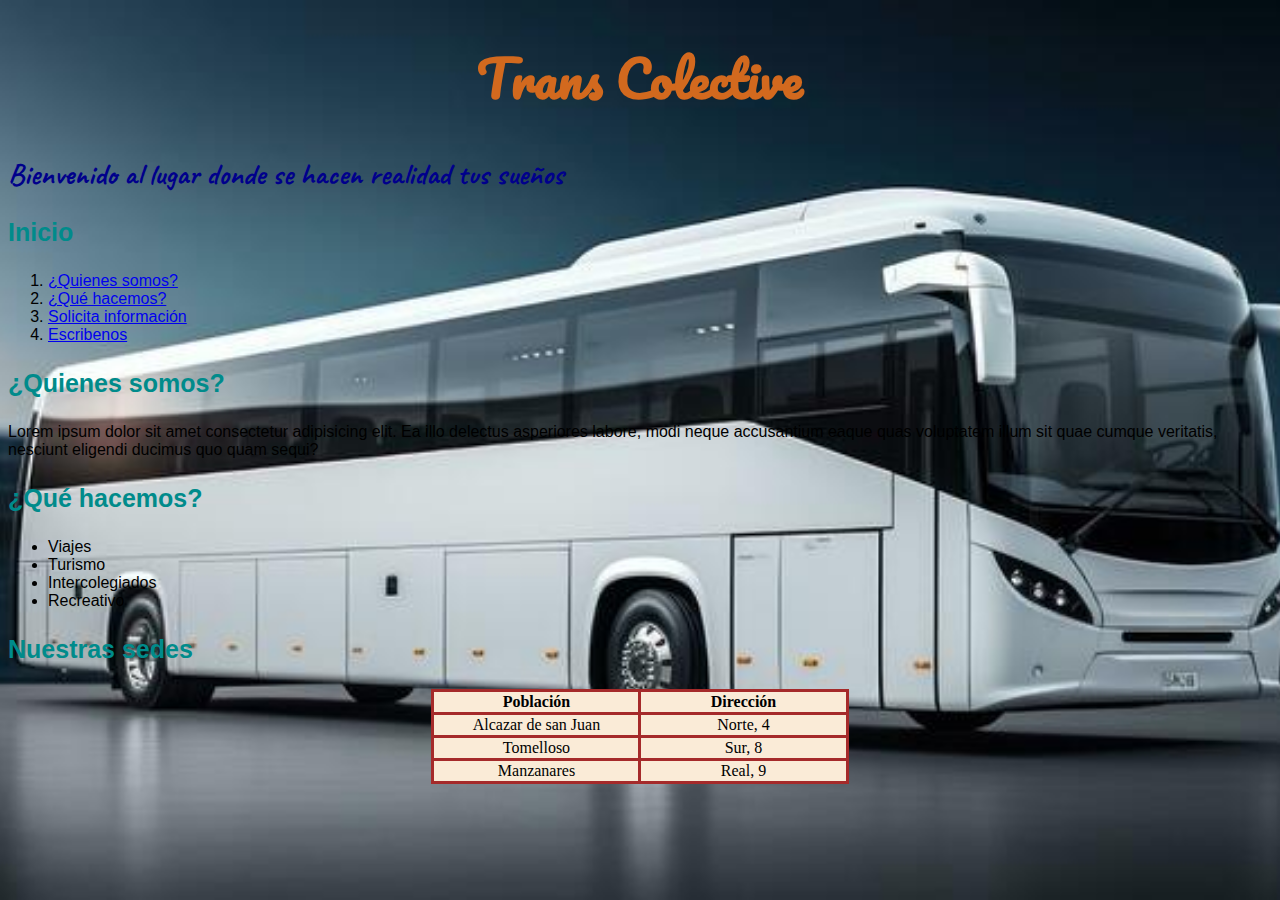
<file: index.html>
<!DOCTYPE html>
<html lang="en">
<head>
    <meta charset="UTF-8">
    <meta name="viewport" content="width=device-width, initial-scale=1.0">
    <title>Trans Colective</title>
    <link rel="stylesheet" href="estilos.css">
    <link rel="preconnect" href="https://fonts.googleapis.com">
    <link rel="preconnect" href="https://fonts.gstatic.com" crossorigin>
    <link href="https://fonts.googleapis.com/css2?family=Caveat:wght@400..700&family=Pacifico&display=swap" rel="stylesheet">
</head>
<body>
    <h1>Trans Colective</h1>
    <h2>Bienvenido al lugar donde se hacen realidad tus sueños</h2>
    <h3>Inicio</h3>
        <ol>
            <li><a href="#">¿Quienes somos?</a></li>
            <li><a href="#">¿Qué hacemos?</a></li>
            <li><a href="formulario.html">Solicita información</a></li>
            <li><a href="#">Escribenos</a></li> 
        </ol>
    <h3>¿Quienes somos?</h3>
        <p>Lorem ipsum dolor sit amet consectetur adipisicing elit. Ea illo delectus asperiores labore, modi neque accusantium eaque quas voluptatem illum sit quae cumque veritatis, nesciunt eligendi ducimus quo quam sequi? </p>
    <h3>¿Qué hacemos?</h3>
        <ul>
            <li>Viajes</li>
            <li>Turismo</li>
            <li>Intercolegiados</li>
            <li>Recreativo</li>
        </ul>
    <h3>Nuestras sedes</h3>
    <table>
        <tr>
            <th>Población</th>
            <th>Dirección</th>
        </tr>
        <tr>
            <td>Alcazar de san Juan</td>
            <td>Norte, 4</td>
        </tr>
        <tr>
            <td>Tomelloso</td>
            <td>Sur, 8</td>
        </tr>
        <tr>
            <td>Manzanares</td>
            <td>Real, 9</td>
        </tr>
    </table>
</body>
</html>
</file>
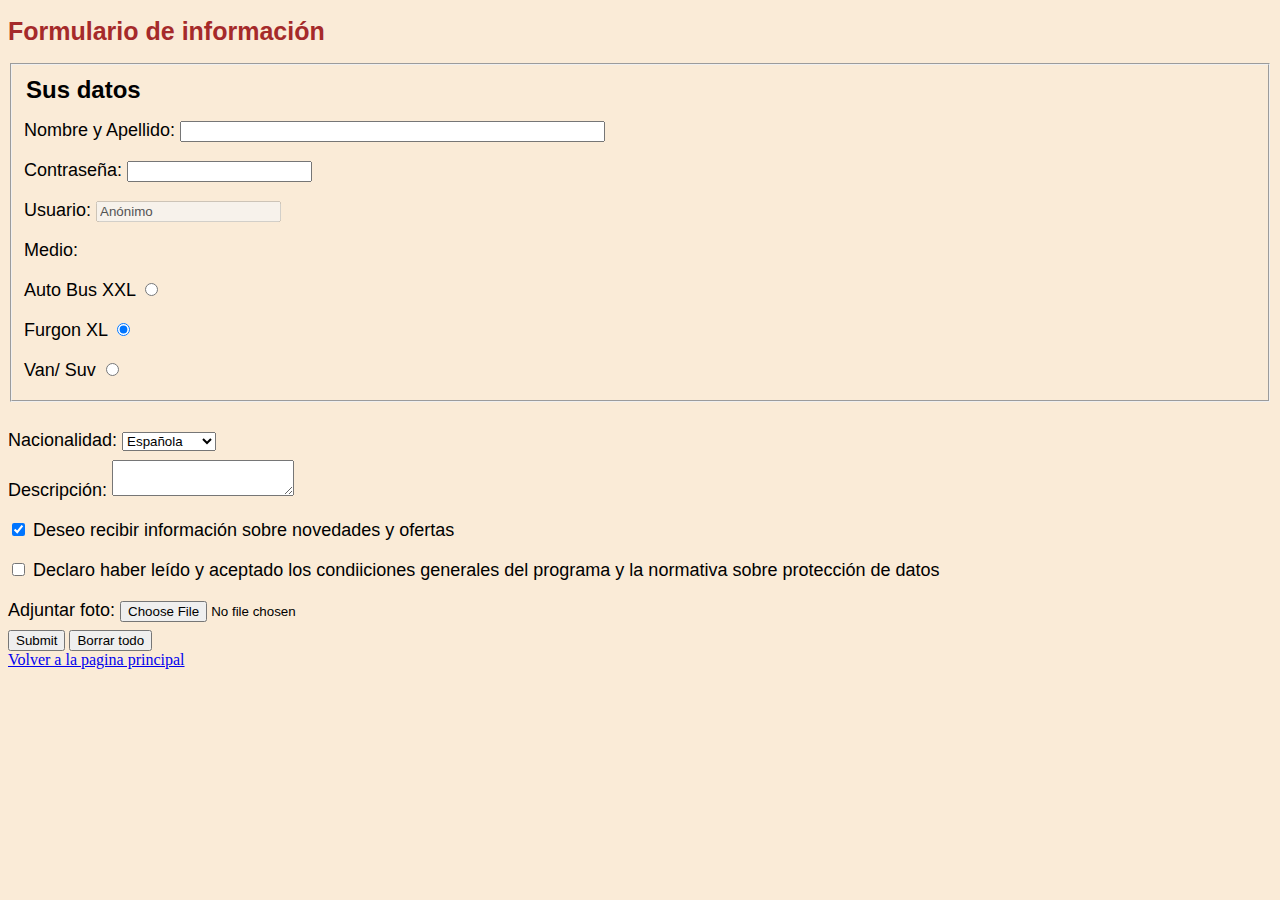
<file: formulario.html>
<!DOCTYPE html>
<html lang="en">
<head>
    <meta charset="UTF-8">
    <meta name="viewport" content="width=device-width, initial-scale=1.0">
    <title>Formulario</title>
    <style>
        #uno, #dos {
            font-family: "Arial", serif;
            font-size: 18px;
            line-height: 40px;
        }
        h1  {
            font-size: 25px;
            color: brown;
            font-family: "Arial", serif;
        }
        legend {
            font-size: x-large;
            font-family: "Arial";
            font-weight: bold;
        }
        body {
            background-color: antiquewhite;
        }
    </style>
</head>
<body>
    <form action="formulario.php" method="post"><h1>Formulario de información</h1>
    <fieldset>
        <div id="uno">
            <legend>Sus datos</legend>
        <label for="nombre">Nombre y Apellido:</label>
            <input type="text" size="50" name="nombre">
        <br>
        <label for="contraseña">Contraseña:</label>
            <input type="text" maxlength="8" name="contraseña">
        <br>
        <label for="usuario">Usuario:</label>
            <input type="text" value="Anónimo" disabled name="usuario">
        <br>
        Medio:
        <br>
        <label for="bus1">Auto Bus XXL</label>
            <input type="radio" name="bus1">
        <br>
        <label for="bus2">Furgon XL</label>
            <input type="radio" checked name="bus2">
        <br>
        <label for="bus3">Van/ Suv</label>
            <input type="radio" name="bus3">
        </div>
        
    </fieldset>
        <br>
        <div id="dos">
            Nacionalidad: <select name="nacionalidad" id="nc">
                <option value="esp">Española</option>
                <option value="col">Colombiana</option>
            </select>
            <br>
            Descripción: <textarea name="" id=""></textarea>
            <br>
            <label for="deseo"><input type="checkbox" name="deseo" id="deseo" checked>
            Deseo recibir información sobre novedades y ofertas
            </label>
            <br>
            <label for="declaro">
                <input type="checkbox" name="declaro" id="declaro"> 
                Declaro haber leído y aceptado los condiiciones generales del programa y la normativa sobre protección de datos
            </label>
            <br>
            <label for="archivo">Adjuntar foto: 
                <input type="file" name="archivo">
            </label>
            <br>
        </div>
        <label for="enviar"><input type="submit" name="enviar"></label>
            <label for="borrar"><input type="reset" value="Borrar todo" name="borrar"></label>
        </form>
    <a href="index.html">Volver a la pagina principal</a>
</body>
</html>
</file>
<file: estilos.css>
h1 {
        font-family: "Pacifico", serif;
        text-align: center;
        font-size: 50px;
        color: #D2691E;
    }
    h2 {
        font-family: "caveat", serif;
        font-size: 30px;
        color: #00008b;
    }
    h3 {
        font-family: "Arial", serif;
        font-size: 25px;
        color: #008B8B;
    }
    p, li {
        font-family: "Arial";
    }
    a:visited {
        color: gray;
    }
    a:hover {
        font-weight: bold;
        color: red;
    }
    a:active {
        color: green;
    }
    table  {
        margin:auto
    }
    table, th, td {
        text-align: center;
        width: 33%;
        border: solid;
        border-color: brown;
        border-collapse: collapse;
        background-color: antiquewhite;
    }
    body {
        background-image: url(bus.jpg);
        background-repeat: no-repeat;
        background-attachment: fixed;
        background-position: center center;
        background-size: cover;
    }
</file>
